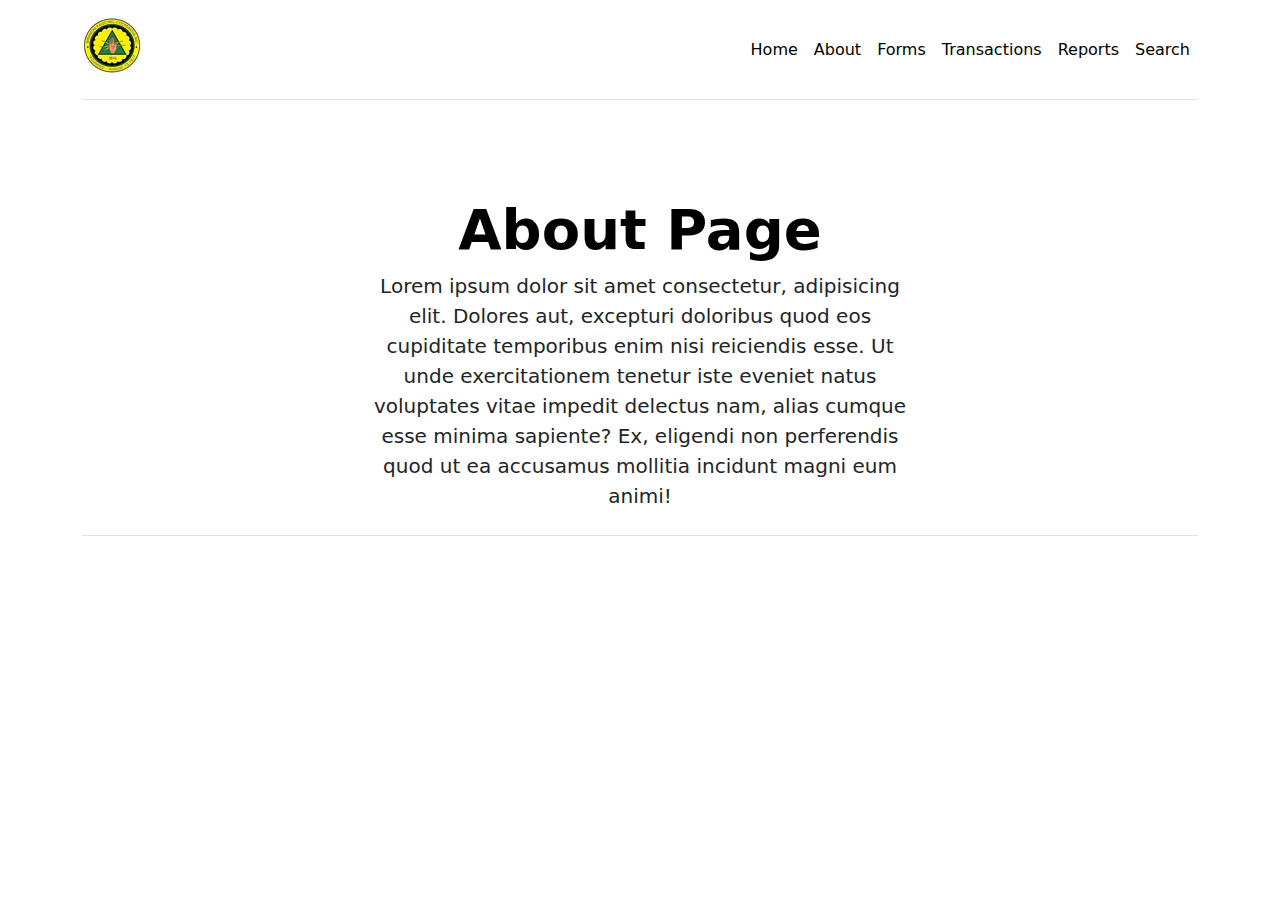
<file: about.html>
<!DOCTYPE html>
<html lang="en">
  <head>
    <meta charset="UTF-8" />
    <meta name="viewport" content="width=device-width, initial-scale=1.0" />
    <title>Home</title>
    <link
      href="https://cdn.jsdelivr.net/npm/bootstrap@5.3.3/dist/css/bootstrap.min.css"
      rel="stylesheet"
      integrity="sha384-QWTKZyjpPEjISv5WaRU9OFeRpok6YctnYmDr5pNlyT2bRjXh0JMhjY6hW+ALEwIH"
      crossorigin="anonymous"
    />
    <link rel="stylesheet" href="styles.css" />
  </head>
  <body>
    <div class="container">
      <header
        class="d-flex flex-wrap align-items-center justify-content-center justify-content-md-between py-3 mb-4 border-bottom"
      >
        <div class="col-md-3 mb-2 mb-md-0">
          <a
            href="/"
            class="d-inline-flex link-body-emphasis text-decoration-none"
          >
            <img src="/resources/batelec2_logo.jpg" alt="batelec 2 logo" />
          </a>
        </div>

        <ul class="nav col-12 col-md-auto mb-2 justify-content-center mb-md-0">
          <li><a href="/" class="nav-link px-2 link-secondary">Home</a></li>
          <li><a href="/about.html" class="nav-link px-2">About</a></li>
          <li><a href="/forms.html" class="nav-link px-2">Forms</a></li>
          <li>
            <a href="/transactions.html" class="nav-link px-2">Transactions</a>
          </li>
          <li><a href="/reports.html" class="nav-link px-2">Reports</a></li>
          <li><a href="/search.html" class="nav-link px-2">Search</a></li>
        </ul>
      </header>
      <div class="px-4 pt-5 my-5 text-center border-bottom">
        <h1 class="display-4 fw-bold text-body-emphasis">About Page</h1>
        <div class="col-lg-6 mx-auto">
          <p class="lead mb-4">
            Lorem ipsum dolor sit amet consectetur, adipisicing elit. Dolores
            aut, excepturi doloribus quod eos cupiditate temporibus enim nisi
            reiciendis esse. Ut unde exercitationem tenetur iste eveniet natus
            voluptates vitae impedit delectus nam, alias cumque esse minima
            sapiente? Ex, eligendi non perferendis quod ut ea accusamus mollitia
            incidunt magni eum animi!
          </p>
        </div>
      </div>
    </div>
  </body>
</html>
</file>
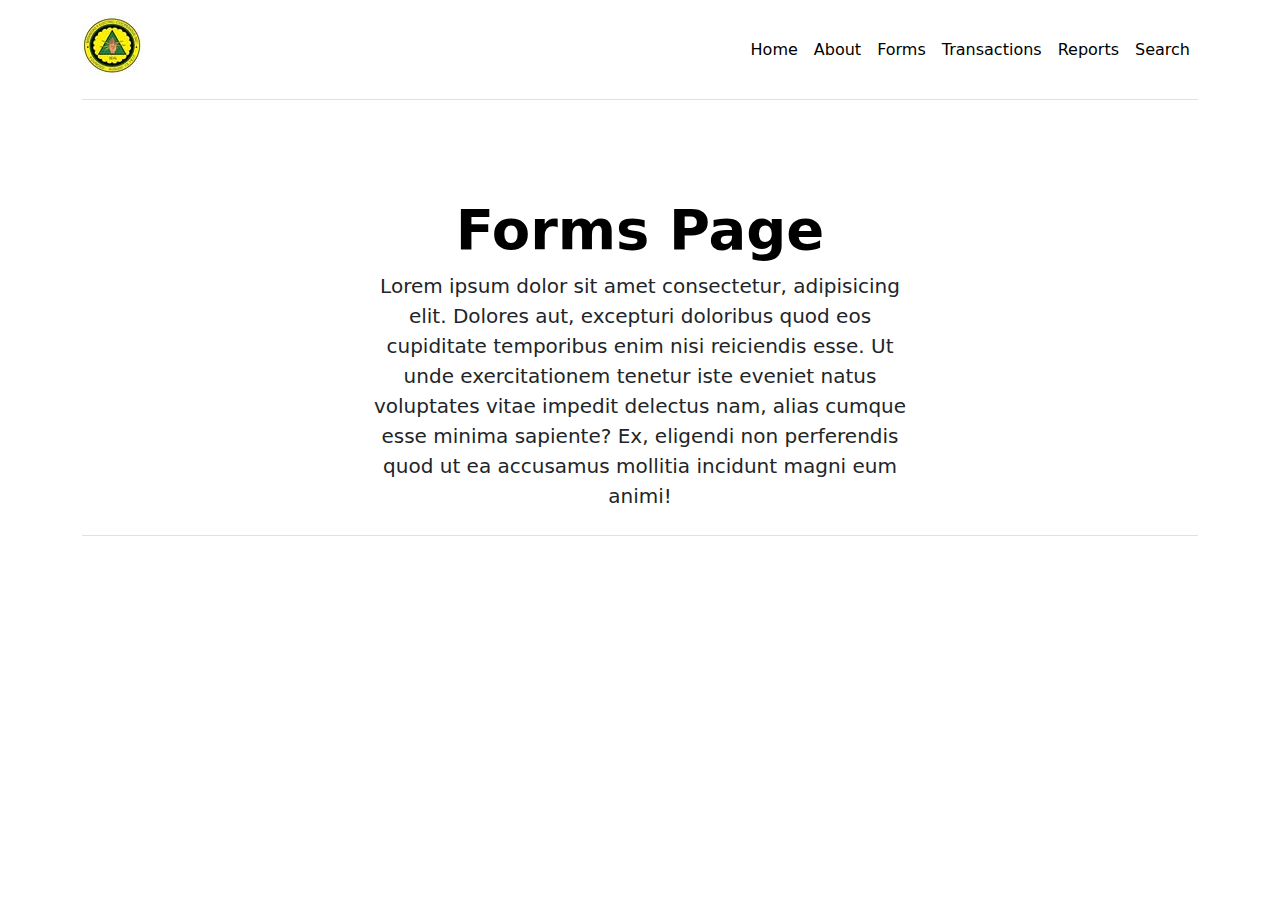
<file: forms.html>
<!DOCTYPE html>
<html lang="en">
  <head>
    <meta charset="UTF-8" />
    <meta name="viewport" content="width=device-width, initial-scale=1.0" />
    <title>Home</title>
    <link
      href="https://cdn.jsdelivr.net/npm/bootstrap@5.3.3/dist/css/bootstrap.min.css"
      rel="stylesheet"
      integrity="sha384-QWTKZyjpPEjISv5WaRU9OFeRpok6YctnYmDr5pNlyT2bRjXh0JMhjY6hW+ALEwIH"
      crossorigin="anonymous"
    />
    <link rel="stylesheet" href="styles.css" />
  </head>
  <body>
    <div class="container">
      <header
        class="d-flex flex-wrap align-items-center justify-content-center justify-content-md-between py-3 mb-4 border-bottom"
      >
        <div class="col-md-3 mb-2 mb-md-0">
          <a
            href="/"
            class="d-inline-flex link-body-emphasis text-decoration-none"
          >
            <img src="/resources/batelec2_logo.jpg" alt="batelec 2 logo" />
          </a>
        </div>

        <ul class="nav col-12 col-md-auto mb-2 justify-content-center mb-md-0">
          <li><a href="/" class="nav-link px-2 link-secondary">Home</a></li>
          <li><a href="/about.html" class="nav-link px-2">About</a></li>
          <li><a href="/forms.html" class="nav-link px-2">Forms</a></li>
          <li>
            <a href="/transactions.html" class="nav-link px-2">Transactions</a>
          </li>
          <li><a href="/reports.html" class="nav-link px-2">Reports</a></li>
          <li><a href="/search.html" class="nav-link px-2">Search</a></li>
        </ul>
      </header>
      <div class="px-4 pt-5 my-5 text-center border-bottom">
        <h1 class="display-4 fw-bold text-body-emphasis">Forms Page</h1>
        <div class="col-lg-6 mx-auto">
          <p class="lead mb-4">
            Lorem ipsum dolor sit amet consectetur, adipisicing elit. Dolores
            aut, excepturi doloribus quod eos cupiditate temporibus enim nisi
            reiciendis esse. Ut unde exercitationem tenetur iste eveniet natus
            voluptates vitae impedit delectus nam, alias cumque esse minima
            sapiente? Ex, eligendi non perferendis quod ut ea accusamus mollitia
            incidunt magni eum animi!
          </p>
        </div>
      </div>
    </div>
  </body>
</html>
</file>
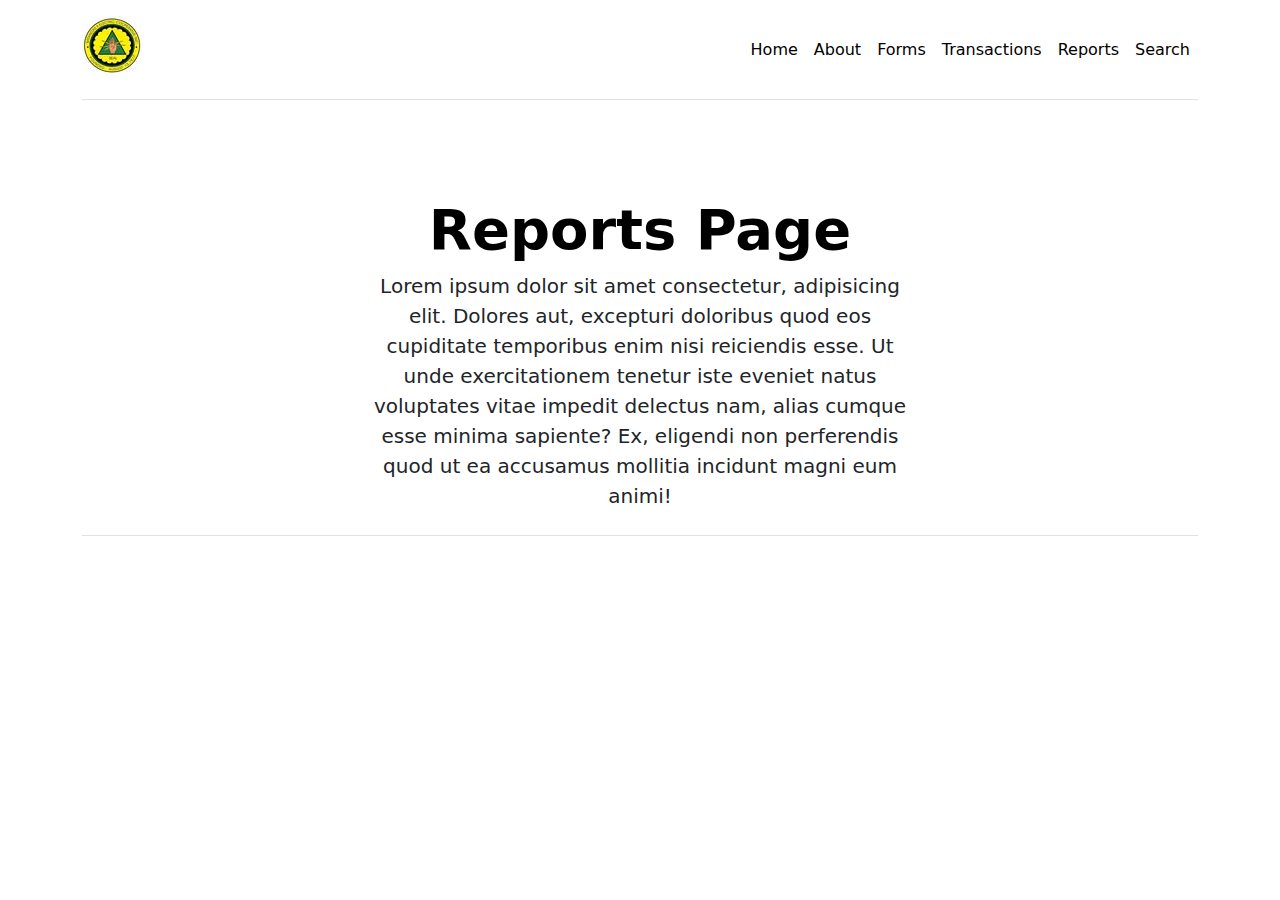
<file: reports.html>
<!DOCTYPE html>
<html lang="en">
  <head>
    <meta charset="UTF-8" />
    <meta name="viewport" content="width=device-width, initial-scale=1.0" />
    <title>Home</title>
    <link
      href="https://cdn.jsdelivr.net/npm/bootstrap@5.3.3/dist/css/bootstrap.min.css"
      rel="stylesheet"
      integrity="sha384-QWTKZyjpPEjISv5WaRU9OFeRpok6YctnYmDr5pNlyT2bRjXh0JMhjY6hW+ALEwIH"
      crossorigin="anonymous"
    />
    <link rel="stylesheet" href="styles.css" />
  </head>
  <body>
    <div class="container">
      <header
        class="d-flex flex-wrap align-items-center justify-content-center justify-content-md-between py-3 mb-4 border-bottom"
      >
        <div class="col-md-3 mb-2 mb-md-0">
          <a
            href="/"
            class="d-inline-flex link-body-emphasis text-decoration-none"
          >
            <img src="/resources/batelec2_logo.jpg" alt="batelec 2 logo" />
          </a>
        </div>

        <ul class="nav col-12 col-md-auto mb-2 justify-content-center mb-md-0">
          <li><a href="/" class="nav-link px-2 link-secondary">Home</a></li>
          <li><a href="/about.html" class="nav-link px-2">About</a></li>
          <li><a href="/forms.html" class="nav-link px-2">Forms</a></li>
          <li>
            <a href="/transactions.html" class="nav-link px-2">Transactions</a>
          </li>
          <li><a href="/reports.html" class="nav-link px-2">Reports</a></li>
          <li><a href="/search.html" class="nav-link px-2">Search</a></li>
        </ul>
      </header>
      <div class="px-4 pt-5 my-5 text-center border-bottom">
        <h1 class="display-4 fw-bold text-body-emphasis">Reports Page</h1>
        <div class="col-lg-6 mx-auto">
          <p class="lead mb-4">
            Lorem ipsum dolor sit amet consectetur, adipisicing elit. Dolores
            aut, excepturi doloribus quod eos cupiditate temporibus enim nisi
            reiciendis esse. Ut unde exercitationem tenetur iste eveniet natus
            voluptates vitae impedit delectus nam, alias cumque esse minima
            sapiente? Ex, eligendi non perferendis quod ut ea accusamus mollitia
            incidunt magni eum animi!
          </p>
        </div>
      </div>
    </div>
  </body>
</html>
</file>
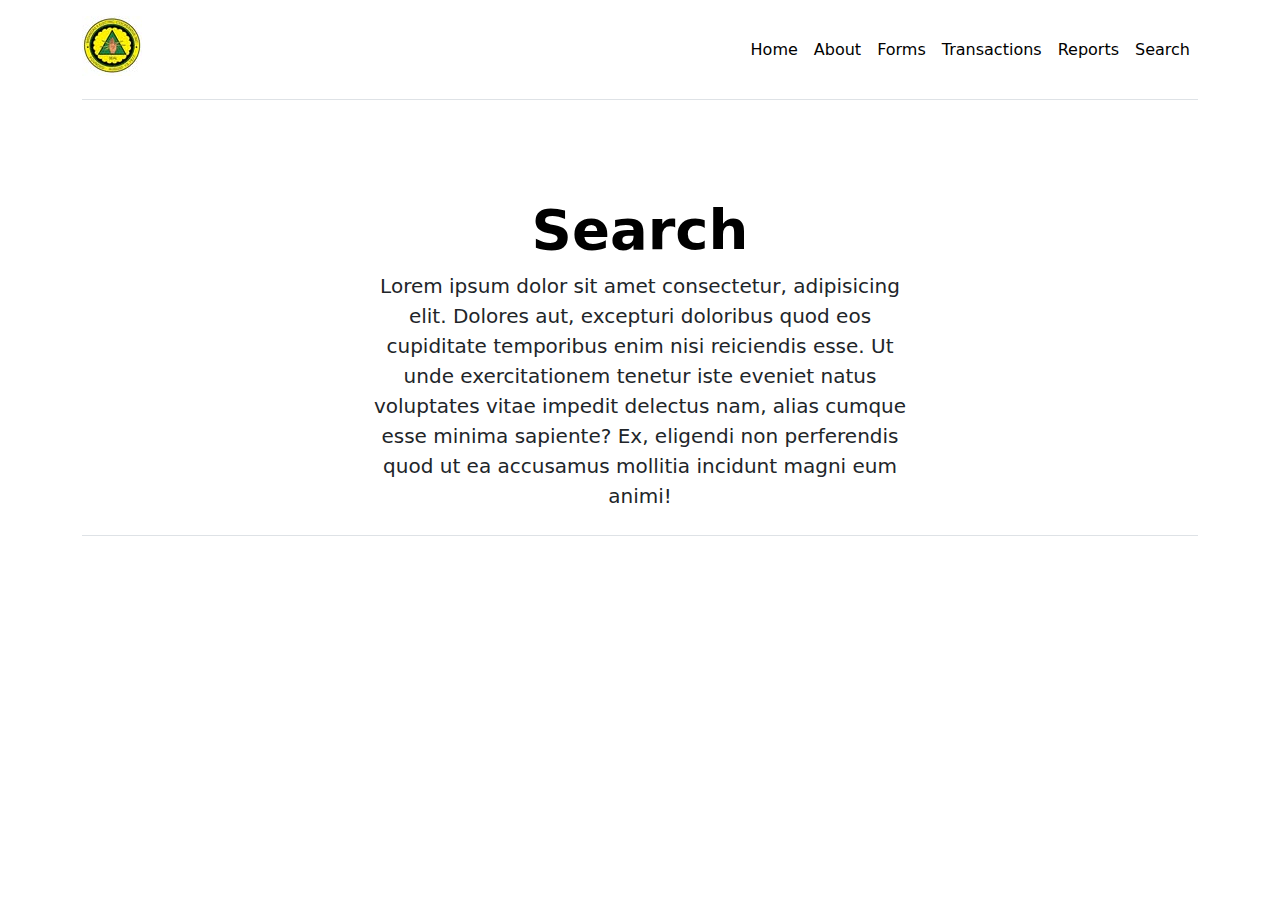
<file: search.html>
<!DOCTYPE html>
<html lang="en">
  <head>
    <meta charset="UTF-8" />
    <meta name="viewport" content="width=device-width, initial-scale=1.0" />
    <title>Home</title>
    <link
      href="https://cdn.jsdelivr.net/npm/bootstrap@5.3.3/dist/css/bootstrap.min.css"
      rel="stylesheet"
      integrity="sha384-QWTKZyjpPEjISv5WaRU9OFeRpok6YctnYmDr5pNlyT2bRjXh0JMhjY6hW+ALEwIH"
      crossorigin="anonymous"
    />
    <link rel="stylesheet" href="styles.css" />
  </head>
  <body>
    <div class="container">
      <header
        class="d-flex flex-wrap align-items-center justify-content-center justify-content-md-between py-3 mb-4 border-bottom"
      >
        <div class="col-md-3 mb-2 mb-md-0">
          <a
            href="/"
            class="d-inline-flex link-body-emphasis text-decoration-none"
          >
            <img src="/resources/batelec2_logo.jpg" alt="batelec 2 logo" />
          </a>
        </div>

        <ul class="nav col-12 col-md-auto mb-2 justify-content-center mb-md-0">
          <li><a href="/" class="nav-link px-2 link-secondary">Home</a></li>
          <li><a href="/about.html" class="nav-link px-2">About</a></li>
          <li><a href="/forms.html" class="nav-link px-2">Forms</a></li>
          <li>
            <a href="/transactions.html" class="nav-link px-2">Transactions</a>
          </li>
          <li><a href="/reports.html" class="nav-link px-2">Reports</a></li>
          <li><a href="/search.html" class="nav-link px-2">Search</a></li>
        </ul>
      </header>
      <div class="px-4 pt-5 my-5 text-center border-bottom">
        <h1 class="display-4 fw-bold text-body-emphasis">Search</h1>
        <div class="col-lg-6 mx-auto">
          <p class="lead mb-4">
            Lorem ipsum dolor sit amet consectetur, adipisicing elit. Dolores
            aut, excepturi doloribus quod eos cupiditate temporibus enim nisi
            reiciendis esse. Ut unde exercitationem tenetur iste eveniet natus
            voluptates vitae impedit delectus nam, alias cumque esse minima
            sapiente? Ex, eligendi non perferendis quod ut ea accusamus mollitia
            incidunt magni eum animi!
          </p>
        </div>
      </div>
    </div>
  </body>
</html>
</file>
<file: styles.css>
.nav-link {
    color: black !important;
}
</file>
